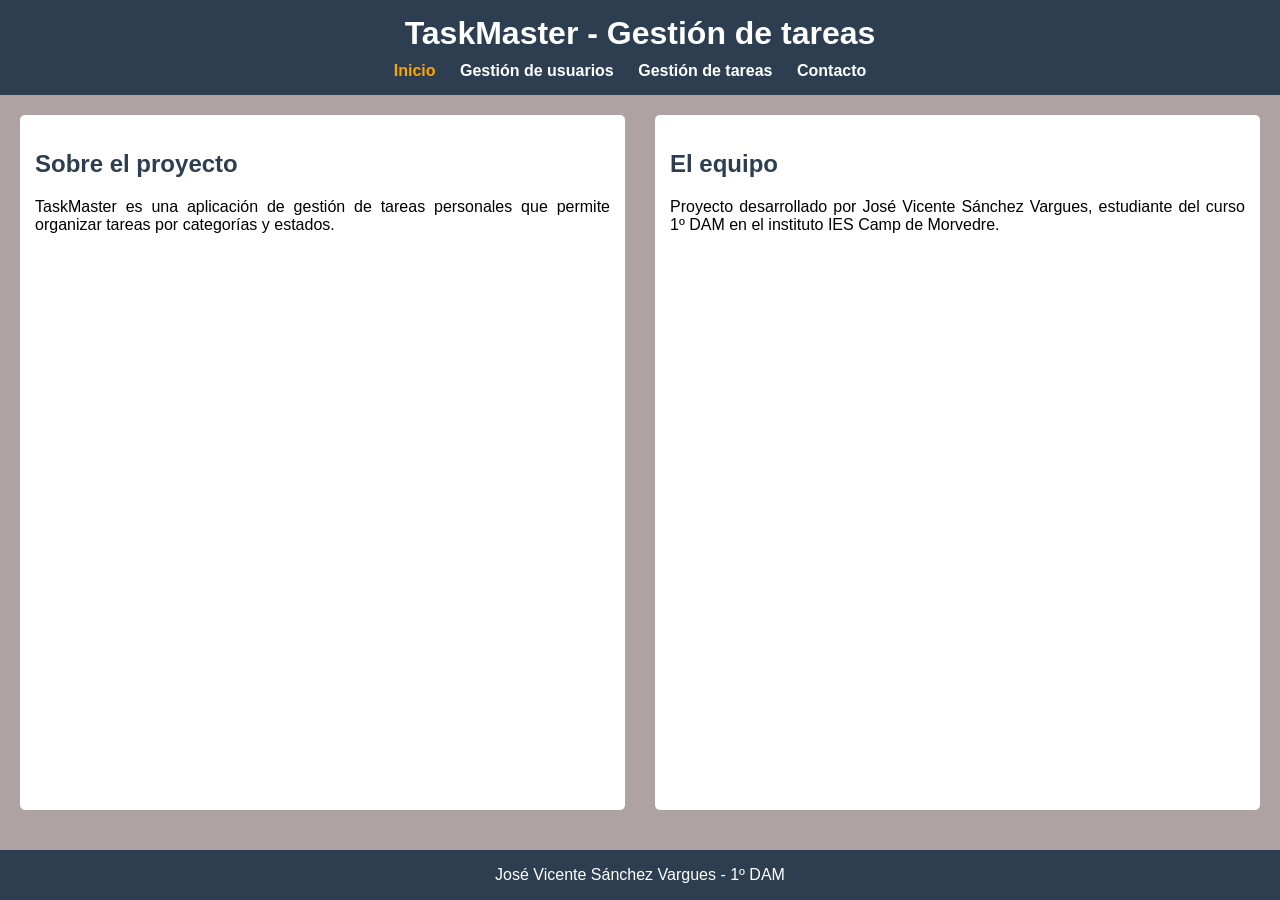
<file: Web/index.html>
<!DOCTYPE html>
<html lang="es">

<head>
    <meta charset="UTF-8">
    <meta name="viewport" content="width=device-width, initial-scale=1.0">
    <title>TaskMaster - Inicio</title>
    <link rel="stylesheet" href="css/comun.css">
    <link rel="stylesheet" href="css/index.css">
</head>

<body>
    <header>
        <h1>TaskMaster - Gestión de tareas</h1>
        <nav>
            <a class="actual" href="index.html"><strong>Inicio</strong></a>
            <a href="html/gestionusuarios/altausuario.html"><strong>Gestión de usuarios</strong></a>
            <a href="html/gestiontareas/creartarea.html"><strong>Gestión de tareas</strong></a>
            <a href="html/contacto.html"><strong>Contacto</strong></a>
        </nav>
    </header>
    <main>
        <section>
            <h2>Sobre el proyecto</h2>
            <p>
                TaskMaster es una aplicación de gestión de tareas personales que permite
                organizar tareas por categorías y estados.
            </p>
        </section>

        <section>
            <h2>El equipo</h2>
            <p>
                Proyecto desarrollado por José Vicente Sánchez Vargues, estudiante del curso 1º DAM en el instituto IES
                Camp de Morvedre.
            </p>
        </section>
    </main>
    <footer>
        <p>José Vicente Sánchez Vargues - 1º DAM</p>
    </footer>
</body>
</html>
</file>
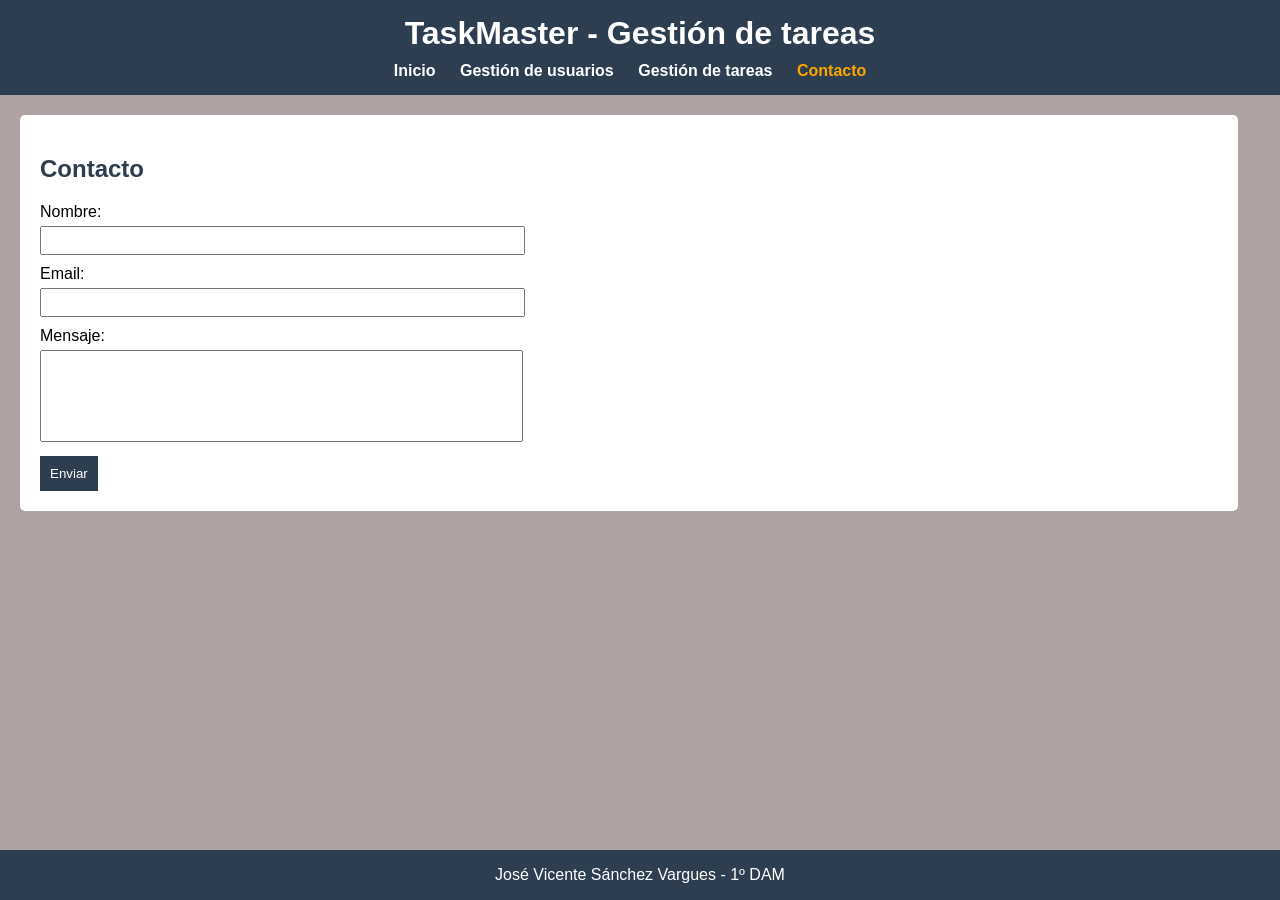
<file: Web/html/contacto.html>
<!DOCTYPE html>
<html lang="es">

<head>
    <meta charset="UTF-8">
    <title>TaskMaster - Contacto</title>
    <link rel="stylesheet" href="../css/comun.css">
    <link rel="stylesheet" href="../css/contacto.css">
</head>

<body>
    <header>
        <h1>TaskMaster - Gestión de tareas</h1>
        <nav>
            <a href="../index.html"><strong>Inicio</strong></a>
            <a href="gestionusuarios/altausuario.html"><strong>Gestión de usuarios</strong></a>
            <a href="gestiontareas/creartarea.html"><strong>Gestión de tareas</strong></a>
            <a class="actual" href="contacto.html"><strong>Contacto</strong></a>
        </nav>
    </header>
    <main>
        <form>
            <h2>Contacto</h2>
            <label>
                Nombre: <br>
                <input type="text" name="nombre" required>
            </label>

            <label>
                Email: <br>
                <input type="email" name="email" required>
            </label>

            <label>
                Mensaje: <br>
                <textarea name="mensaje" required></textarea>
            </label>

            <button type="submit">Enviar</button>
        </form>
    </main>
    <footer>
        <p>José Vicente Sánchez Vargues - 1º DAM</p>
    </footer>
</body>
</html>
</file>
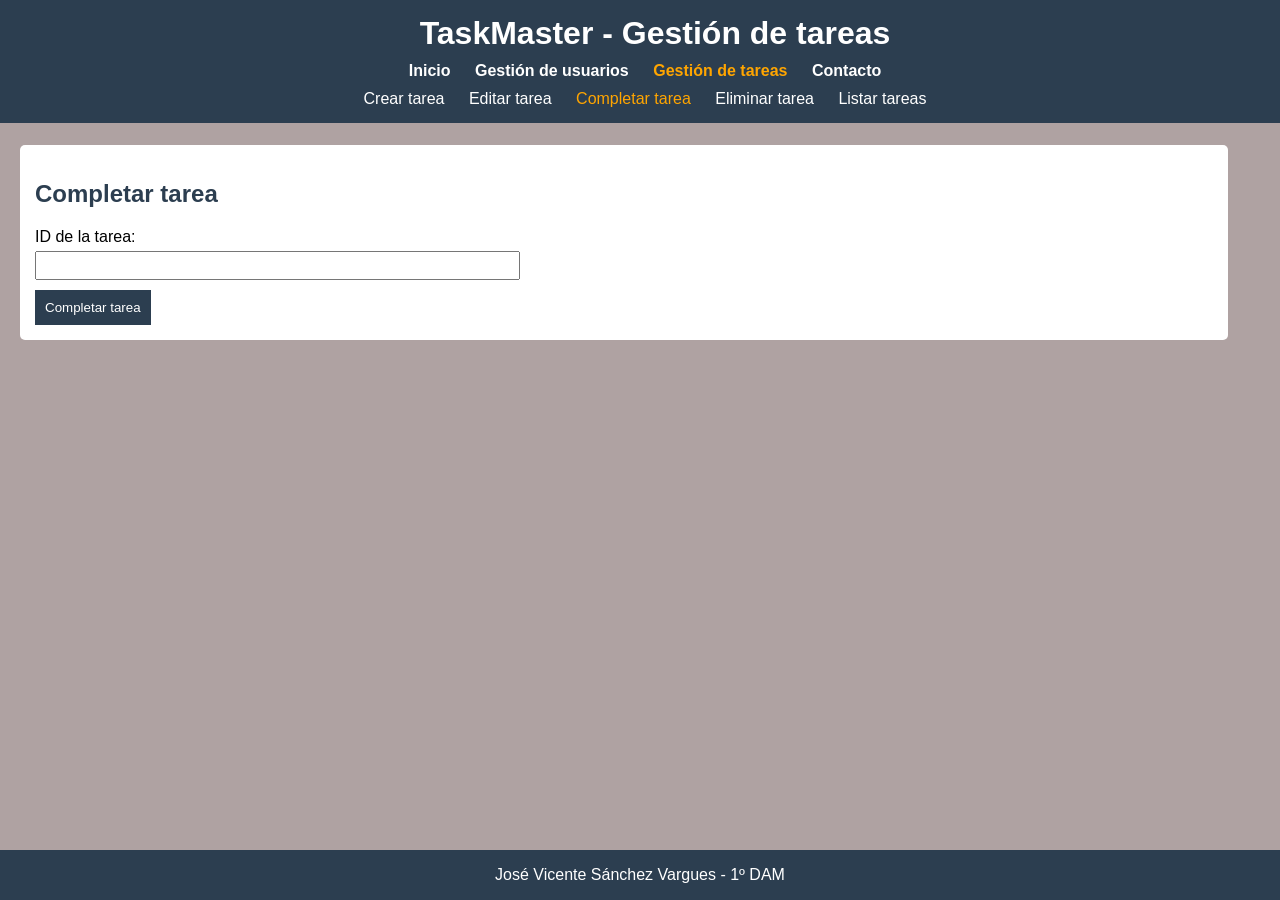
<file: Web/html/gestiontareas/completartarea.html>
<!DOCTYPE html>
<html lang="es">

<head>
    <meta charset="UTF-8">
    <title>TaskMaster - Completar tarea</title>
    <link rel="stylesheet" href="../../css/comun.css">
    <link rel="stylesheet" href="../../css/editartarea.css">
</head>

<body>
    <header class="fixed">
        <h1>TaskMaster - Gestión de tareas</h1>
        <nav>
            <a href="../../index.html"><strong>Inicio</strong></a>
            <a href="../gestionusuarios/altausuario.html"><strong>Gestión de usuarios</strong></a>
            <a class="actual" href="creartarea.html"><strong>Gestión de tareas</strong></a>
            <a href="../contacto.html"><strong>Contacto</strong></a>
        </nav>
        <nav>
            <a href="creartarea.html">Crear tarea</a>
            <a href="editartarea.html">Editar tarea</a>
            <a class="actual" href="completartarea.html">Completar tarea</a>
            <a href="eliminartarea.html">Eliminar tarea</a>
            <a href="listartareas.html">Listar tareas</a>
        </nav>
    </header>
    <main>
        <form>
            <h2>Completar tarea</h2>
            <label>
                ID de la tarea: <br>
                <input type="number" name="number" required>
            </label>

            <button type="submit">Completar tarea</button>
        </form>
    </main>
    <footer>
        <p>José Vicente Sánchez Vargues - 1º DAM</p>
    </footer>
</body>
</html>
</file>
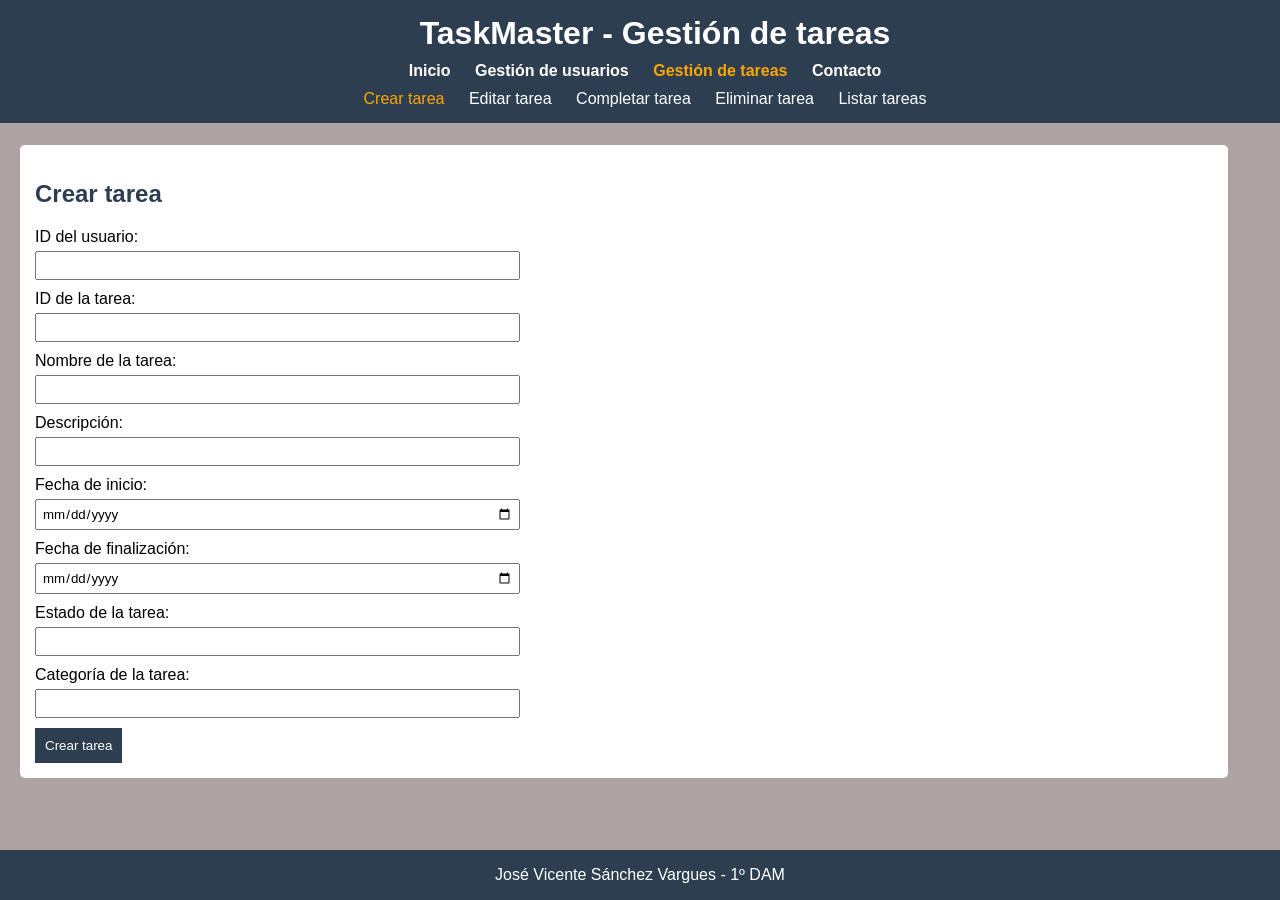
<file: Web/html/gestiontareas/creartarea.html>
<!DOCTYPE html>
<html lang="es">

<head>
    <meta charset="UTF-8">
    <title>TaskMaster - Crear tarea</title>
    <link rel="stylesheet" href="../../css/comun.css">
    <link rel="stylesheet" href="../../css/creartarea.css">
</head>

<body>
    <header class="fixed">
        <h1>TaskMaster - Gestión de tareas</h1>
        <nav>
            <a href="../../index.html"><strong>Inicio</strong></a>
            <a href="../gestionusuarios/altausuario.html"><strong>Gestión de usuarios</strong></a>
            <a class="actual" href=""><strong>Gestión de tareas</strong></a>
            <a href="../contacto.html"><strong>Contacto</strong></a>
        </nav>
        <nav>
            <a class="actual" href="creartarea.html">Crear tarea</a>
            <a href="editartarea.html">Editar tarea</a>
            <a href="completartarea.html">Completar tarea</a>
            <a href="eliminartarea.html">Eliminar tarea</a>
            <a href="listartareas.html">Listar tareas</a>
        </nav>
    </header>
    <main>
        <form>
            <h2>Crear tarea</h2>
            <label>
                ID del usuario: <br>
                <input type="number" name="number" required>
            </label>

            <label>
                ID de la tarea: <br>
                <input type="number" name="number" required>
            </label>

            <label>
                Nombre de la tarea: <br>
                <input type="text" name="nombre" required>
            </label>

            <label>
                Descripción: <br>
                <input type="text" name="descripción">
            </label>

            <label>
                Fecha de inicio: <br>
                <input type="date" name="fechainicio" required>
            </label>

            <label>
                Fecha de finalización: <br>
                <input type="date" name="fechafinalizacion">
            </label>

            <label>
                Estado de la tarea: <br>
                <input type="text" name="estado">
            </label>

            <label>
                Categoría de la tarea: <br>
                <input type="text" name="categoria">
            </label>

            <button type="submit">Crear tarea</button>
        </form>
    </main>
    <footer>
        <p>José Vicente Sánchez Vargues - 1º DAM</p>
    </footer>
</body>
</html>
</file>
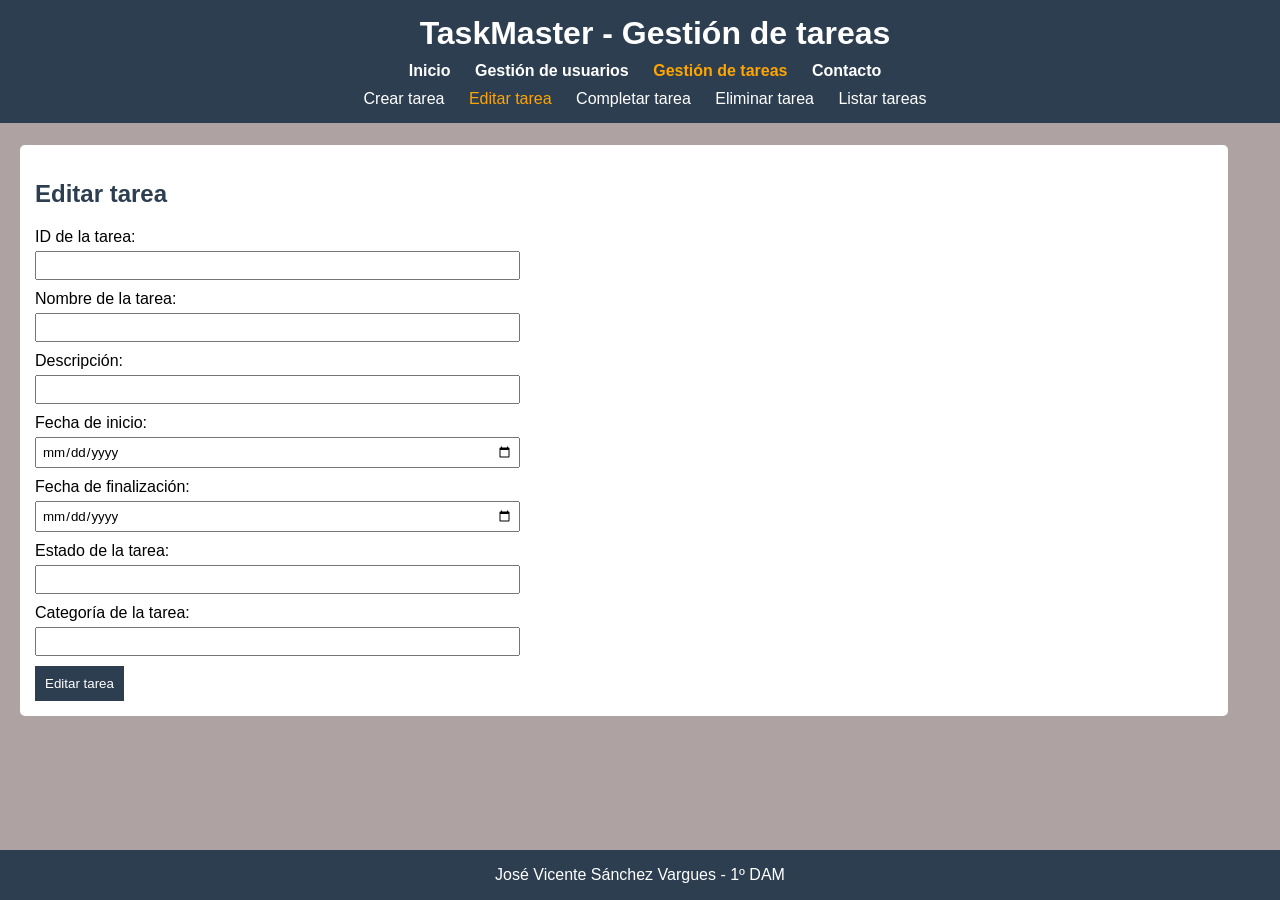
<file: Web/html/gestiontareas/editartarea.html>
<!DOCTYPE html>
<html lang="es">

<head>
    <meta charset="UTF-8">
    <title>TaskMaster - Editar tarea</title>
    <link rel="stylesheet" href="../../css/comun.css">
    <link rel="stylesheet" href="../../css/editartarea.css">
</head>

<body>
    <header class="fixed">
        <h1>TaskMaster - Gestión de tareas</h1>
        <nav>
            <a href="../../index.html"><strong>Inicio</strong></a>
            <a href="../gestionusuarios/altausuario.html"><strong>Gestión de usuarios</strong></a>
            <a class="actual" href="creartarea.html"><strong>Gestión de tareas</strong></a>
            <a href="../contacto.html"><strong>Contacto</strong></a>
        </nav>
        <nav>
            <a href="creartarea.html">Crear tarea</a>
            <a class="actual" href="editartarea.html">Editar tarea</a>
            <a href="completartarea.html">Completar tarea</a>
            <a href="eliminartarea.html">Eliminar tarea</a>
            <a href="listartareas.html">Listar tareas</a>
        </nav>
    </header>
    <main>
        <form>
            <h2>Editar tarea</h2>
            <label>
                ID de la tarea: <br>
                <input type="number" name="number" required>
            </label>

            <label>
                Nombre de la tarea: <br>
                <input type="text" name="nombre" required>
            </label>

            <label>
                Descripción: <br>
                <input type="text" name="descripción">
            </label>

            <label>
                Fecha de inicio: <br>
                <input type="date" name="fechainicio" required>
            </label>

            <label>
                Fecha de finalización: <br>
                <input type="date" name="fechafinalizacion">
            </label>

            <label>
                Estado de la tarea: <br>
                <input type="text" name="estado">
            </label>

            <label>
                Categoría de la tarea: <br>
                <input type="text" name="categoria">
            </label>

            <button type="submit">Editar tarea</button>
        </form>
    
    </main>
    <footer>
        <p>José Vicente Sánchez Vargues - 1º DAM</p>
    </footer>
</body>
</html>
</file>
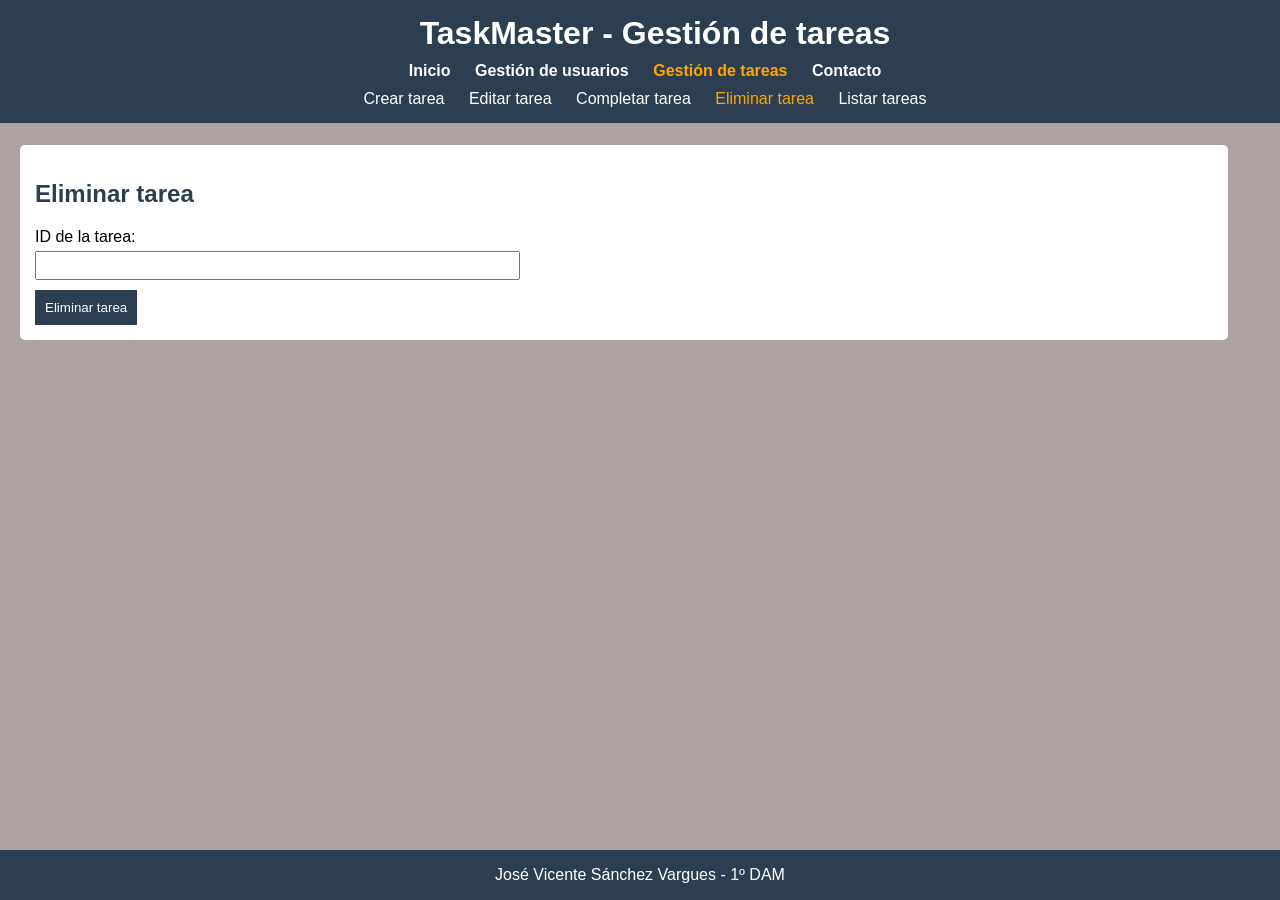
<file: Web/html/gestiontareas/eliminartarea.html>
<!DOCTYPE html>
<html lang="es">

<head>
    <meta charset="UTF-8">
    <title>TaskMaster - Eliminar tarea</title>
    <link rel="stylesheet" href="../../css/comun.css">
    <link rel="stylesheet" href="../../css/editartarea.css">
</head>

<body>
    <header class="fixed">
        <h1>TaskMaster - Gestión de tareas</h1>
        <nav>
            <a href="../../index.html"><strong>Inicio</strong></a>
            <a href="../gestionusuarios/altausuario.html"><strong>Gestión de usuarios</strong></a>
            <a class="actual" href="creartarea.html"><strong>Gestión de tareas</strong></a>
            <a href="../contacto.html"><strong>Contacto</strong></a>
        </nav>
        <nav>
            <a href="creartarea.html">Crear tarea</a>
            <a href="editartarea.html">Editar tarea</a>
            <a href="completartarea.html">Completar tarea</a>
            <a class="actual" href="eliminartarea.html">Eliminar tarea</a>
            <a href="listartareas.html">Listar tareas</a>
        </nav>
    </header>
    <main>
        <form>
            <h2>Eliminar tarea</h2>
            <label>
                ID de la tarea: <br>
                <input type="number" name="number" required>
            </label>

            <button type="submit">Eliminar tarea</button>
        </form>
    </main>
    <footer>
        <p>José Vicente Sánchez Vargues - 1º DAM</p>
    </footer>
</body>
</html>
</file>
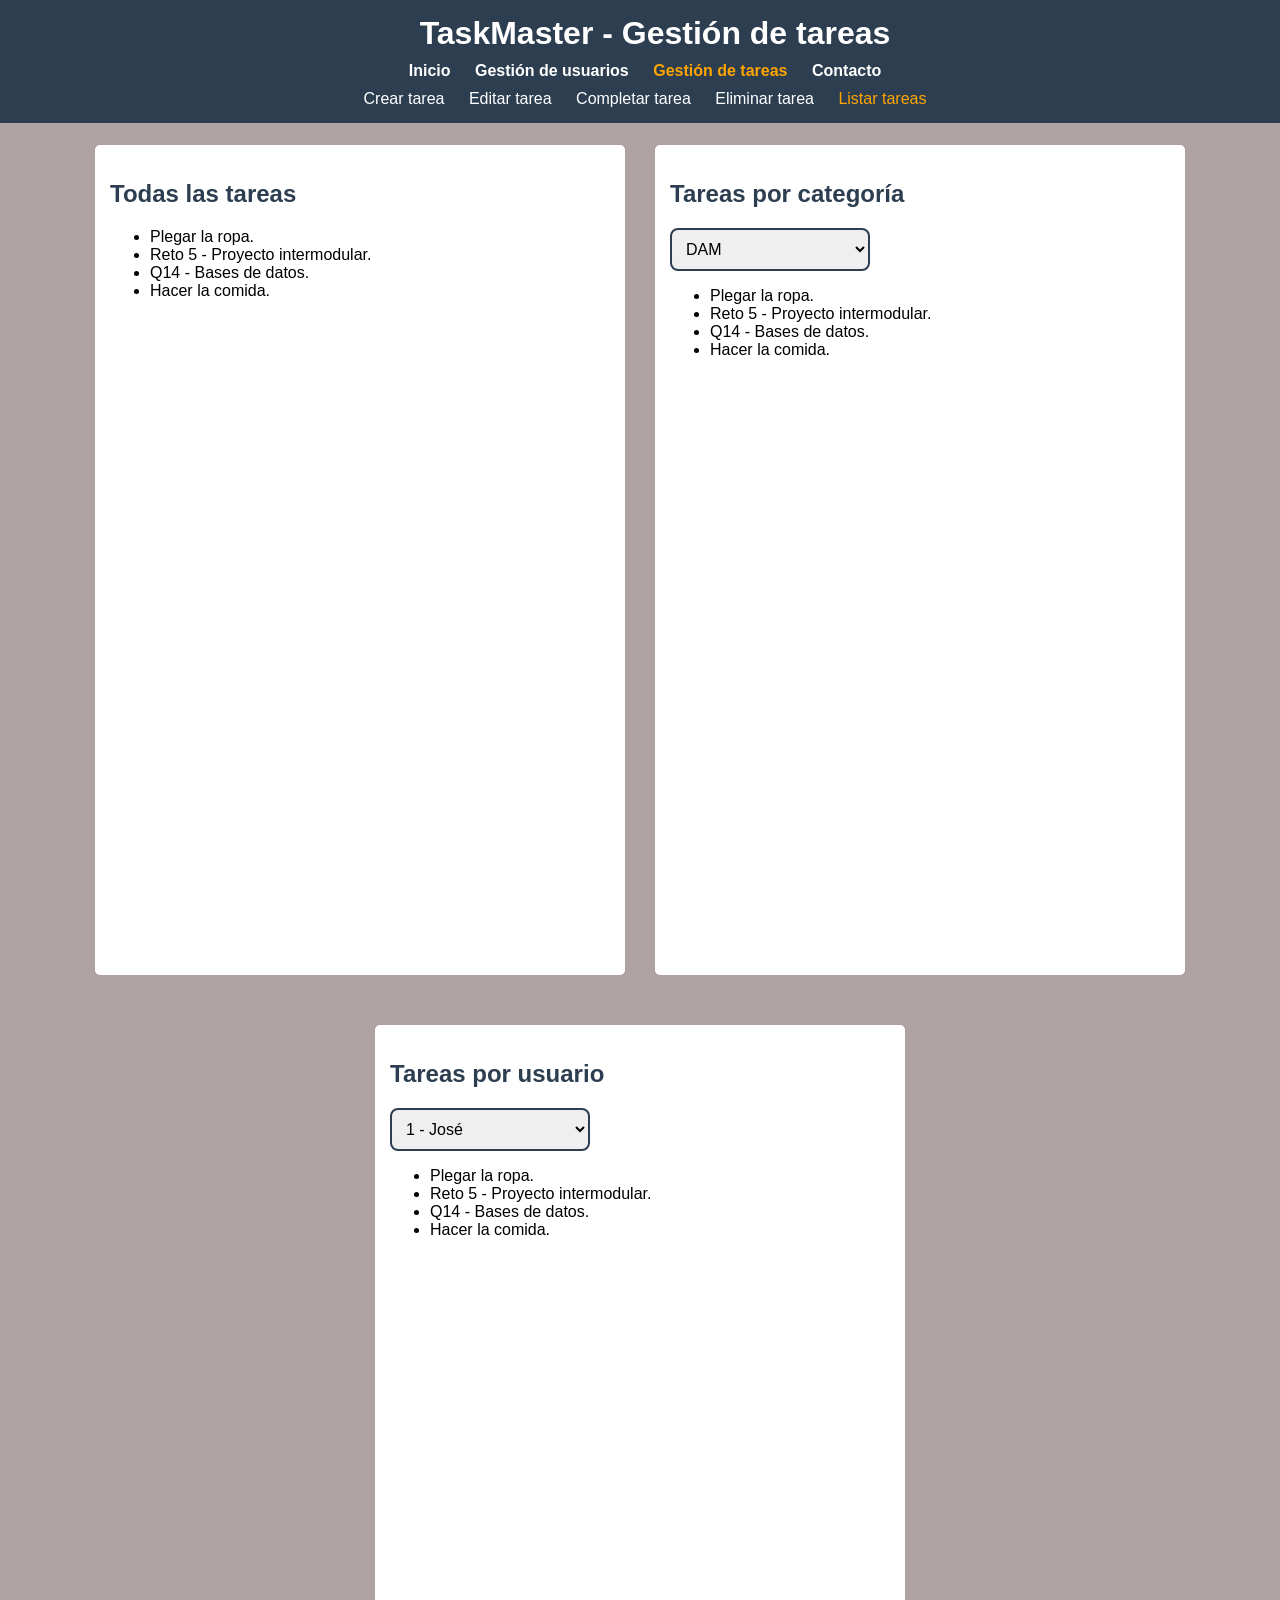
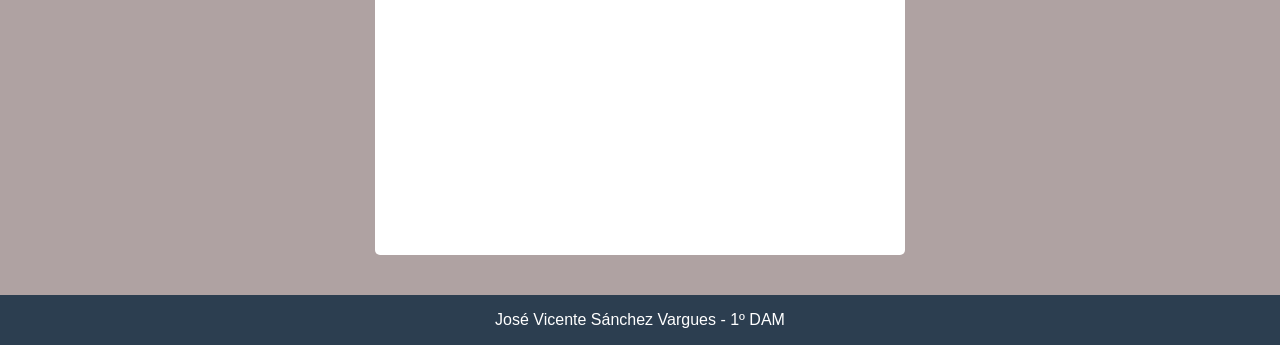
<file: Web/html/gestiontareas/listartareas.html>
<!DOCTYPE html>
<html lang="es">

<head>
    <meta charset="UTF-8">
    <meta name="viewport" content="width=device-width, initial-scale=1.0">
    <title>TaskMaster - Listar tareas</title>
    <link rel="stylesheet" href="../../css/comun.css">
    <link rel="stylesheet" href="../../css/listartareas.css">
</head>

<body>
    <header class="fixed">
        <h1>TaskMaster - Gestión de tareas</h1>
        <nav>
            <a href="../../index.html"><strong>Inicio</strong></a>
            <a href="../gestionusuarios/altausuario.html"><strong>Gestión de usuarios</strong></a>
            <a class="actual" href="creartarea.html"><strong>Gestión de tareas</strong></a>
            <a href="../contacto.html"><strong>Contacto</strong></a>
        </nav>
        <nav>
            <a href="creartarea.html">Crear tarea</a>
            <a href="editartarea.html">Editar tarea</a>
            <a href="completartarea.html">Completar tarea</a>
            <a href="eliminartarea.html">Eliminar tarea</a>
            <a class="actual" href="listartareas.html">Listar tareas</a>
        </nav>
    </header>
    <main>
        <section>
            <h2>Todas las tareas</h2>
            <ul>
                <li>Plegar la ropa.</li>
                <li>Reto 5 - Proyecto intermodular.</li>
                <li>Q14 - Bases de datos.</li>
                <li>Hacer la comida.</li>
            </ul>
        </section>

        <section>
            <h2>Tareas por categoría</h2>
            <select id="categoria">
                <option value="1">DAM</option>
                <option value="2">Tiempo libre</option>
            </select>
            <br>
            <ul id="listacategoria">
                <li data-categoria="2">Plegar la ropa.</li>
                <li data-categoria="1">Reto 5 - Proyecto intermodular.</li>
                <li data-categoria="1">Q14 - Bases de datos.</li>
                <li data-categoria="2">Hacer la comida.</li>
            </ul>
        </section>

        <section>
            <h2>Tareas por usuario</h2>
            <select id="usuario">
                <option value="1">1 - José</option>
                <option value="2">2 - Pedro</option>
            </select>
            <br>
            <ul id="listausuario">
                <li data-usuario="1">Plegar la ropa.</li>
                <li data-usuario="1">Reto 5 - Proyecto intermodular.</li>
                <li data-usuario="1">Q14 - Bases de datos.</li>
                <li data-usuario="2">Hacer la comida.</li>
            </ul>
        </section>

        <script>
            
            <!--https://www.w3schools.com/tags/att_data-.asp - https://www.w3schools.com/jsref/tryit.asp?filename=tryjsref_filter2-->

            const filtroUsuario = document.getElementById("usuario");
            const tareasUsuario = document.querySelectorAll("#listausuario li");

            filtroUsuario.addEventListener("change", function () {

                const usuarioSeleccionado = this.value;

                tareasUsuario.forEach(tarea => {

                    if (tarea.dataset.usuario === usuarioSeleccionado) {
                        tarea.style.display = "list-item";
                    } else {
                        tarea.style.display = "none";
                    }

                });

            });
        </script>
        <script>
            const filtroCategoria = document.getElementById("categoria");
            const tareasCategoria = document.querySelectorAll("#listacategoria li");

            filtroCategoria.addEventListener("change", function () {

                const categoriaSeleccionada = this.value;

                tareasCategoria.forEach(tarea => {

                    if (tarea.dataset.categoria === categoriaSeleccionada) {
                        tarea.style.display = "list-item";
                    } else {
                        tarea.style.display = "none";
                    }

                });

            });
        </script>
        
    </main>
    <footer>
        <p>José Vicente Sánchez Vargues - 1º DAM</p>
    </footer>
</body>
</html>
</file>
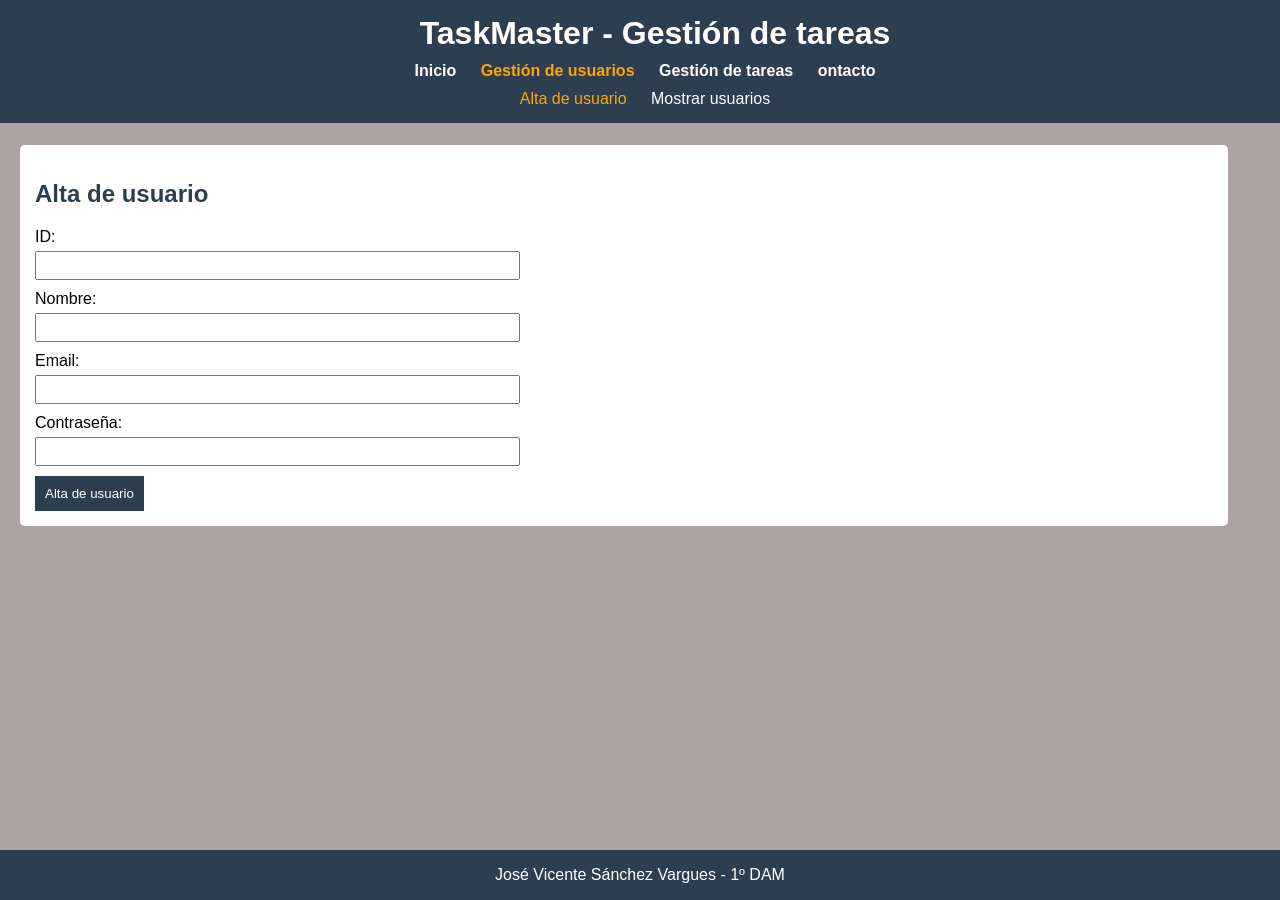
<file: Web/html/gestionusuarios/altausuario.html>
<!DOCTYPE html>
<html lang="es">

<head>
    <meta charset="UTF-8">
    <title>TaskMaster - Alta de usuario</title>
    <link rel="stylesheet" href="../../css/comun.css">
    <link rel="stylesheet" href="../../css/altausuario.css">
</head>

<body>
    <header class="fixed">
        <h1>TaskMaster - Gestión de tareas</h1>
        <nav>
            <a href="../../index.html"><strong>Inicio</strong></a>
            <a class="actual" href="altausuario.html"><strong>Gestión de usuarios</strong></a>
            <a href="../gestiontareas/creartarea.html"><strong>Gestión de tareas</strong></a>
            <a href="../contacto.html"><strong>ontacto</strong></a>
        </nav>
        <nav>
            <a class="actual" href="altausuario.html">Alta de usuario</a>
            <a href="mostrarusuarios.html">Mostrar usuarios</a>
        </nav>
    </header>
    <main>
        <form>
            <h2>Alta de usuario</h2>
            <label>
                ID: <br>
                <input type="number" name="number" required>
            </label>

            <label>
                Nombre: <br>
                <input type="text" name="nombre" required>
            </label>

            <label>
                Email: <br>
                <input type="email" name="email" required>
            </label>

            <label>
                Contraseña: <br>
                <input type="password" name="password" required>
            </label>

            <button type="submit">Alta de usuario</button>
        </form>
    </main>
    <footer>
        <p>José Vicente Sánchez Vargues - 1º DAM</p>
    </footer>
</body>
</html>
</file>
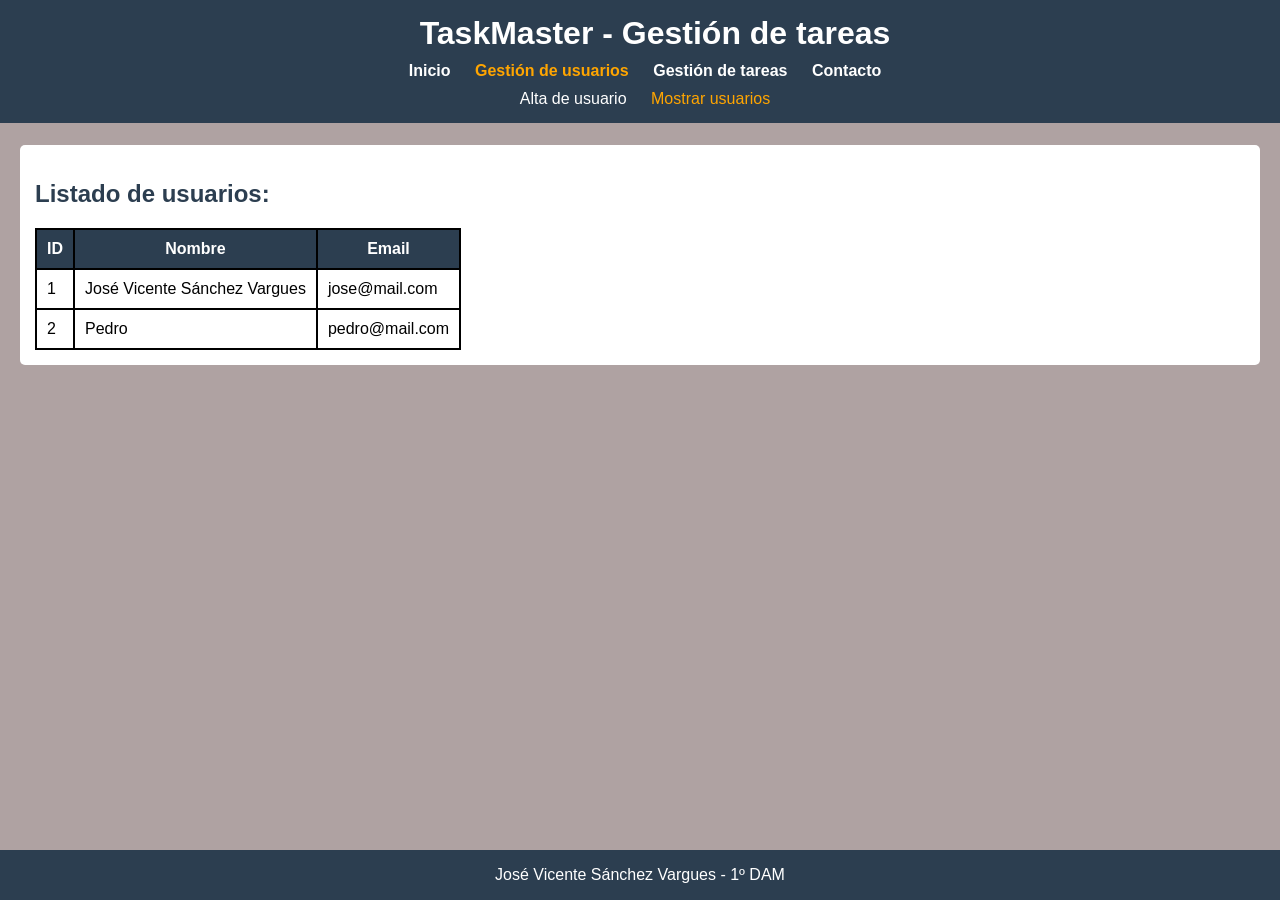
<file: Web/html/gestionusuarios/mostrarusuarios.html>
<!DOCTYPE html>
<html lang="es">

<head>
    <meta charset="UTF-8">
    <title>TaskMaster - Mostrar usuarios</title>
    <link rel="stylesheet" href="../../css/comun.css">
    <link rel="stylesheet" href="../../css/mostrarusuarios.css">
</head>

<body>
    <header class="fixed">
        <h1>TaskMaster - Gestión de tareas</h1>
        <nav>
            <a href="../../index.html"><strong>Inicio</strong></a>
            <a class="actual" href="altausuario.html"><strong>Gestión de usuarios</strong></a>
            <a href="../gestiontareas/creartarea.html"><strong>Gestión de tareas</strong></a>
            <a href="../html/contacto.html"><strong>Contacto</strong></a>
        </nav>
        <nav>
            <a href="altausuario.html">Alta de usuario</a>
            <a class="actual" href="mostrarusuarios.html">Mostrar usuarios</a>
        </nav>
    </header>
    <main>
        <section>
            <h2>Listado de usuarios:</h2>
            <table>
                <tr>
                    <th>ID</th>
                    <th>Nombre</th>
                    <th>Email</th>
                </tr>
                <tr>
                    <td>1</td>
                    <td>José Vicente Sánchez Vargues</td>
                    <td>jose@mail.com</td>
                    
                </tr>
                <tr>
                    <td>2</td>
                    <td>Pedro</td>
                    <td>pedro@mail.com</td>
                </tr>
            </table>
        </section>
    </main>
    <footer>
        <p>José Vicente Sánchez Vargues - 1º DAM</p>
    </footer>
</body>
</html>
</file>
<file: Web/css/comun.css>
* {
    font-family: Arial, sans-serif;
}

html, body {
    height: 100%;
}

body {
    display: flex;
    flex-direction: column;
    margin: 0;
    background-color: #afa2a2;
}

header {
    background-color: #2c3e50;
    color: white;
    padding: 15px;

    display: flex;
    flex-direction: column;
    align-items: center;
}

header h1 {
    margin: 0;
}

nav {
    margin-top: 10px;
}

nav a {
    color: white;
    text-decoration: none;
    margin-right: 20px;
    display: inline-block;
}

nav a:hover {
    -ms-transform: scale(1.2);
	/* IE 9 */
	-webkit-transform: scale(1.2);
	/* Safari 3-8 */
	transform: scale(1.2);
}

.fixed {
    position: fixed;
}

main {
    flex: 1;
    padding: 20px;
}

form {
    background-color: white;
    padding: 20px;
    width: 95%;
    border-radius: 5px;
}

label {
    display: block;
    margin-bottom: 10px;
}

input,
textarea {
    width: 40%;
    padding: 5px;
    margin-top: 5px;
}

button {
    background-color: #2c3e50;
    color: white;
    border: none;
    padding: 10px;
    cursor: pointer;
}

button:hover {
    background-color: #1a252f;
}

h2 {
    color: #2c3e50;
}

.actual {
    color: orange;
}

footer {
    background-color: #2c3e50;
    text-align: center;
    color: white;
}
</file>
<file: Web/css/index.css>
@media (min-width: 901px) {
    main {
        flex-direction: row;
    }
}

@media (max-width: 900px) {
    main {
        flex-direction: column;
    }
}

main {
    display: flex;
    gap: 30px;
}

main section {
    flex: 1;
    background-color: white;
    padding: 15px;
    margin-bottom: 20px;
    border-radius: 5px;
    text-align: justify;
}
</file>
<file: Web/css/contacto.css>
form {
    background-color: white;
    padding: 20px;
    width: 95%;
    border-radius: 5px;
}

label {
    display: block;
    margin-bottom: 10px;
}

input,
textarea {
    width: 40%;
    padding: 5px;
    margin-top: 5px;    
}

textarea {
    resize: none;
    height: 6em;
}

button {
    background-color: #2c3e50;
    color: white;
    border: none;
    padding: 10px;
    cursor: pointer;
}

button:hover {
    background-color: #1a252f;
}

h2 {
    color: #2c3e50;
}
</file>
<file: Web/css/editartarea.css>
.fixed {
    width: 100%;
}

main {
    margin-top: 125px;
}

main form {
    flex: 1;
    background-color: white;
    padding: 15px;
    margin-bottom: 20px;
    border-radius: 5px;
    text-align: justify;
}
</file>
<file: Web/css/creartarea.css>
.fixed {
    width: 100%;
}

main {
    margin-top: 125px;
}

main form {
    flex: 1;
    background-color: white;
    padding: 15px;
    margin-bottom: 20px;
    border-radius: 5px;
    text-align: justify;
}
</file>
<file: Web/css/listartareas.css>
.fixed {
    width: 100%;
}

main {
    margin-top: 125px;
    display: flex;
    gap: 30px;
    justify-content: center;
    align-items: center;
}

main section {
    flex: 1;
    min-width: 400px;
    max-width: 500px;
    min-height: 800px;
    background-color: white;
    padding: 15px;
    margin-bottom: 20px;
    border-radius: 5px;
    text-align: justify;
}

@media (min-width: 1401px) {
    main {
        flex-direction: row;
        flex-wrap: nowrap;
    }
}

@media (max-width: 1400px) and (min-width: 901px) {
    main {
        flex-direction: row;
        flex-wrap: wrap;
    }
}

@media (max-width: 900px) {
    main {
        flex-direction: column;
        flex-wrap: nowrap;
    }
}

select {
    width: 200px;
    padding: 10px;
    font-size: 16px;
    border: 2px solid #2c3e50;
    border-radius: 8px;
    cursor: pointer;
}
</file>
<file: Web/css/altausuario.css>
.fixed {
    width: 100%;
}

main {
    margin-top: 125px;
}

main form {
    flex: 1;
    background-color: white;
    padding: 15px;
    margin-bottom: 20px;
    border-radius: 5px;
    text-align: justify;
}
</file>
<file: Web/css/mostrarusuarios.css>
.fixed {
    width: 100%;
}

main {
    margin-top: 125px;
}

main section {
    flex: 1;
    background-color: white;
    padding: 15px;
    margin-bottom: 20px;
    border-radius: 5px;
    text-align: justify;
}

tr {
    margin-left: 200000px;
}

table, th, td{
    border-collapse: collapse;
    border: 2px solid black;
}

td, th {
    padding: 10px;
}

th {
    background-color: #2c3e50;
    color: white;
    text-align: center;
}
</file>
